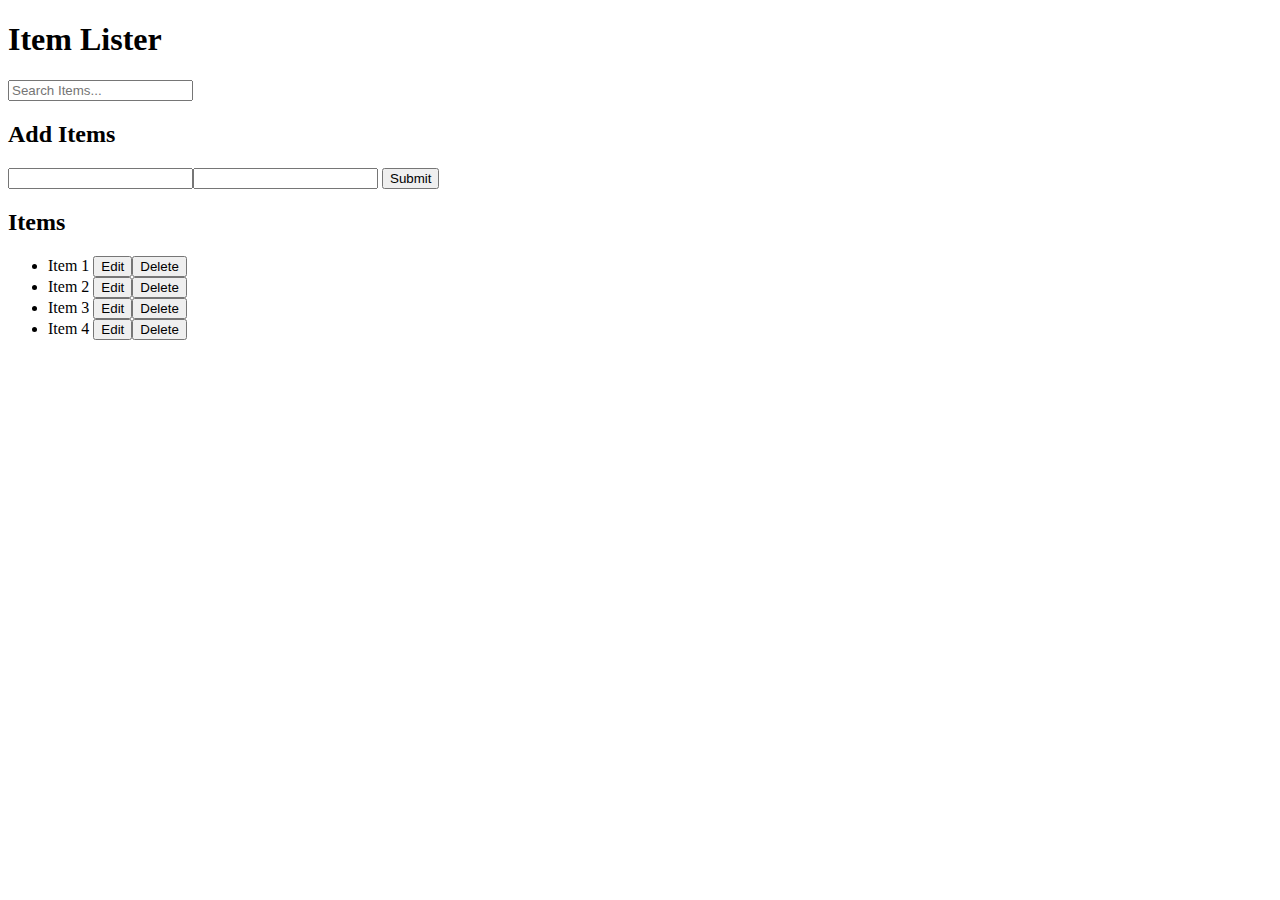
<file: DomManipulation/structure/index.html>
<!DOCTYPE html>
<html lang="en">
<head>
  <meta charset="UTF-8">
  <meta name="viewport" content="width=device-width, initial-scale=1.0">
  <meta http-equiv="X-UA-Compatible" content="ie=edge">
  <link rel="stylesheet" href="https://maxcdn.bootstrapcdn.com/bootstrap/4.0.0-beta/css/bootstrap.min.css" integrity="sha384-/Y6pD6FV/Vv2HJnA6t+vslU6fwYXjCFtcEpHbNJ0lyAFsXTsjBbfaDjzALeQsN6M" crossorigin="anonymous">
  <title>Item Lister</title>
</head>
<body>
  <header id="main-header" class="bg-success text-white p-4 mb-3">
    <div class="container">
      <div class="row">
        <div class="col-md-6">
            <h1 id="header-title">Item Lister</h1>
        </div>
        <div class="col-md-6 align-self-center">
            <input type="text" class="form-control" id="filter" placeholder="Search Items...">
        </div>
      </div>
    </div>
  </header>
  <div class="container">
    <div id="main" class="card card-body">
     <h2 class="title">Add Items</h2>
     <form id="addForm" class="form-inline mb-3">
       <input type="text" class="form-control mr-2" id="item"><input type="text" class="form-control mr-2" id="item2">
       <input type="submit" class="btn btn-dark" value="Submit">
     </form>
     <h2 class="title">Items</h2>
     <ul id="items" class="list-group">
       <li class="list-group-item">Item 1 <button class="btn btn-primary btn-sm float-right edit">Edit</button><button class="btn btn-danger btn-sm float-right delete">Delete</button></li>
       <li class="list-group-item">Item 2 <button class="btn btn-primary btn-sm float-right edit">Edit</button><button class="btn btn-danger btn-sm float-right delete">Delete</button></li>
       <li class="list-group-item">Item 3 <button class="btn btn-primary btn-sm float-right edit">Edit</button><button class="btn btn-danger btn-sm float-right delete">Delete</button></li>
       <li class="list-group-item">Item 4 <button class="btn btn-primary btn-sm float-right edit">Edit</button><button class="btn btn-danger btn-sm float-right delete">Delete</button></li>
     </ul>
    </div>
   </div>
<script src="app.js"></script>
</body>
</html>
</file>
